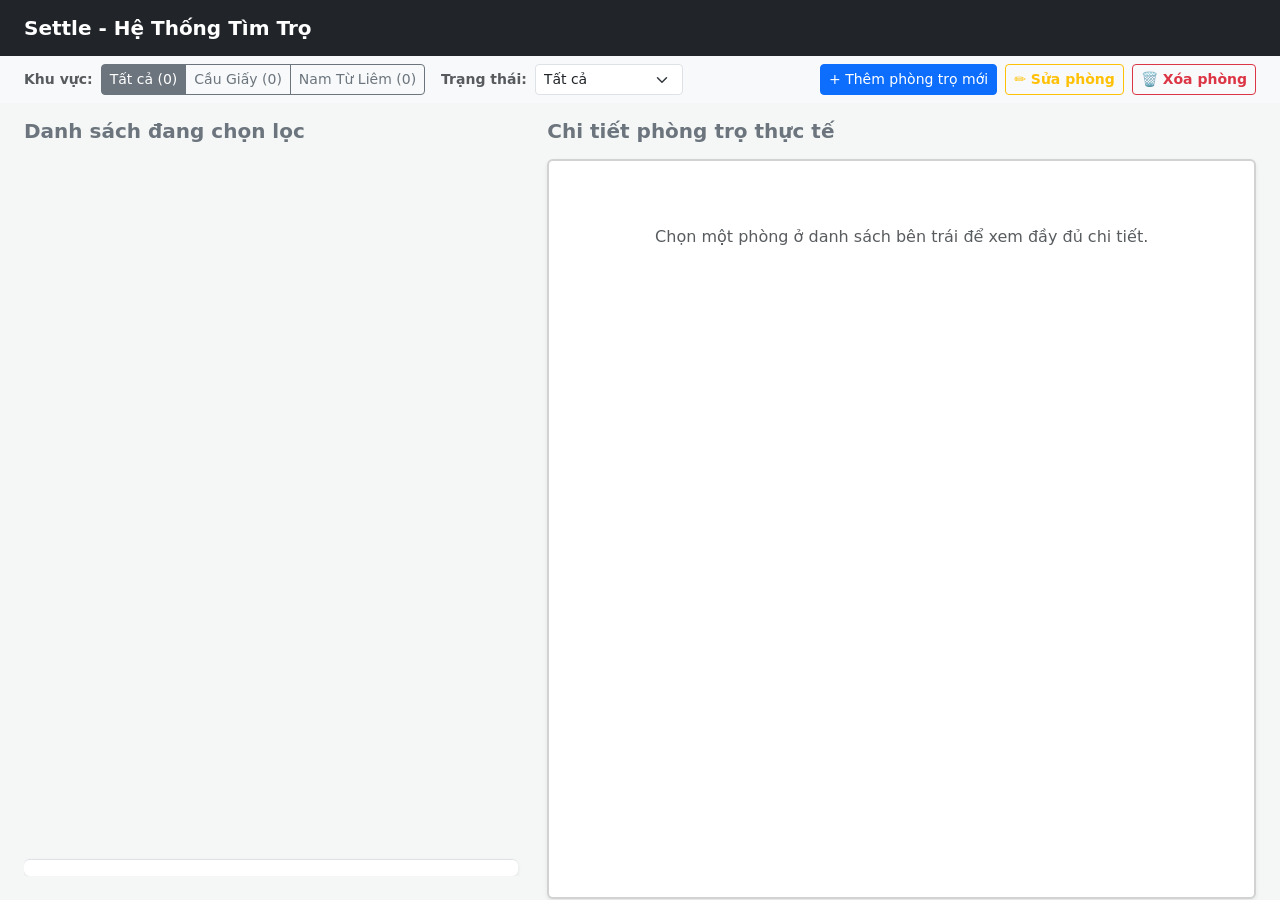
<file: index.html>
<!DOCTYPE html>
<html lang="vi">
<head>
    <meta charset="UTF-8">
    <meta name="viewport" content="width=device-width, initial-scale=1.0">
    <title>Settle - Hệ Thống Tìm Trọ</title>
    <!-- Bootstrap 5 CSS -->
    <link href="https://cdn.jsdelivr.net/npm/bootstrap@5.3.0/dist/css/bootstrap.min.css" rel="stylesheet">
    <link rel="stylesheet" href="style.css">
</head>
<body>

    <!-- STICKY TOP TOOLBAR -->
    <div class="sticky-toolbar">
        <nav class="navbar navbar-dark bg-dark py-2">
            <div class="container-fluid px-4">
                <a class="navbar-brand fw-bold" href="#">Settle - Hệ Thống Tìm Trọ</a>
            </div>
        </nav>
        
        <div class="container-fluid px-4 py-2 bg-light">
            <div class="d-flex flex-wrap align-items-center justify-content-between gap-3">
                <div class="d-flex flex-wrap align-items-center gap-2">
                    <span class="small fw-bold text-muted">Khu vực:</span>
                    <div class="btn-group btn-group-sm" role="group" id="district-filter-group">
                        <button type="button" class="btn btn-outline-secondary filter-district-btn active" data-district="Tất cả" id="filter-all-dist">Tất cả (0)</button>
                        <button type="button" class="btn btn-outline-secondary filter-district-btn" data-district="Cầu Giấy" id="filter-cg">Cầu Giấy (0)</button>
                        <button type="button" class="btn btn-outline-secondary filter-district-btn" data-district="Nam Từ Liêm" id="filter-ntl">Nam Từ Liêm (0)</button>
                    </div>
                    
                    <span class="small fw-bold text-muted ms-2">Trạng thái:</span>
                    <select class="form-select form-select-sm w-auto" id="filter-status">
                        <option value="Tất cả">Tất cả</option>
                        <option value="Mới.thoáng">Mới.thoáng</option>
                        <option value="Mới.bí.khépkín">Mới.bí.khépkín</option>
                        <option value="Cũ.thoáng">Cũ.thoáng</option>
                        <option value="Cũ.bí.khép kín">Cũ.bí.khép kín</option>
                        <option value="Đã xem">Đã xem</option>
                        <option value="Ưng ý">Ưng ý</option>
                        <option value="Loại">Loại</option>
                        <option value="Đã cọc">Đã cọc</option>
                    </select>
                </div>

                <div class="d-flex align-items-center gap-2">
                    <button type="button" class="btn btn-primary btn-sm" id="btn-open-add-modal" data-bs-toggle="modal" data-bs-target="#addRoomModal">
                        + Thêm phòng trọ mới
                    </button>
                    <button type="button" class="btn btn-outline-warning btn-sm fw-bold" id="btn-edit-active">
                        ✏️ Sửa phòng
                    </button>
                    <button type="button" class="btn btn-outline-danger btn-sm fw-bold" id="btn-delete-active">
                        🗑️ Xóa phòng
                    </button>
                </div>
            </div>
        </div>
    </div>

    <!-- MAIN CONTAINER -->
    <div class="container-fluid px-4 py-3" id="app-container">
        <div class="row g-4 align-items-start">
            <!-- MÀN HÌNH TRÁI: DANH SÁCH PHÒNG -->
            <div class="col-12 col-lg-5" id="list-pane">
                <h5 class="mb-3 text-secondary fw-bold">Danh sách đang chọn lọc</h5>
                <div id="loading" class="text-center my-5">
                    <div class="spinner-border text-primary" role="status"></div>
                    <p class="mt-2 text-muted small">Đang đồng bộ từ Server Người đẹp nhất thế giới...</p>
                </div>
                <div class="scrollable-pane">
                    <div id="room-list" class="d-flex flex-column gap-2"></div>
                    <div id="pagination-controls" class="d-flex align-items-center justify-content-center gap-3 mt-3 py-2 border-top bg-white rounded shadow-sm"></div>
                </div>
            </div>

            <!-- MÀN HÌNH PHẢI: CHI TIẾT PHÒNG -->
            <div class="col-12 col-lg-7" id="detail-pane">
                <h5 class="mb-3 text-secondary fw-bold">Chi tiết phòng trọ thực tế</h5>
                <div id="room-detail" class="card shadow-sm p-3 sticky-lg-top bg-white border-2" style="top: 130px; z-index: 10;">
                    <p class="text-center text-muted my-5">Chọn một phòng ở danh sách bên trái để xem đầy đủ chi tiết.</p>
                </div>
            </div>
        </div>
    </div>

    <!-- FORM MODAL NHẬP LIỆU -->
    <div class="modal fade" id="addRoomModal" tabindex="-1" aria-hidden="true">
        <div class="modal-dialog modal-lg">
            <div class="modal-content">
                <div class="modal-header">
                    <h5 class="modal-title" id="addRoomModalLabel">Thêm phòng trọ đang cân nhắc</h5>
                    <button type="button" class="btn-close" data-bs-dismiss="modal" aria-label="Close"></button>
                </div>
                <div class="modal-body">
                    <form id="add-room-form">
                        <input type="hidden" id="form-room-id">
                        <input type="hidden" id="form-room-index">

                        <div class="row g-3">
                            <div class="col-md-6">
                                <label class="form-label">Giá thuê phòng (k/tháng)</label>
                                <input type="number" class="form-control" id="form-price" required>
                            </div>
                            <div class="col-md-6">
                                <label class="form-label">Khoảng cách (km)</label>
                                <input type="number" step="0.1" class="form-control" id="form-distance" required>
                            </div>
                            <div class="col-12">
                                <label class="form-label">Địa chỉ</label>
                                <input type="text" class="form-control" id="form-address" required>
                            </div>

                            <div class="col-md-6">
                                <label class="form-label">Trạng thái</label>
                                <select class="form-select" id="form-status">
                                    <option value="Mới.thoáng">Mới.thoáng</option>
                                    <option value="Mới.bí.khépkín">Mới.bí.khépkín</option>
                                    <option value="Cũ.thoáng">Cũ.thoáng</option>
                                    <option value="Cũ.bí.khép kín">Cũ.bí.khép kín</option>
                                    <option value="Đã xem">Đã xem</option>
                                    <option value="Ưng ý">Ưng ý</option>
                                    <option value="Loại">Loại</option>
                                    <option value="Đã cọc">Đã cọc</option>
                                </select>
                            </div>
                            <div class="col-md-6">
                                <label class="form-label">Độ ưu tiên (Hệ thống tính)</label>
                                <input type="text" class="form-control bg-light" id="form-priority" readonly placeholder="Hệ thống tự chấm điểm...">
                            </div>

                            <!-- Chi phí thành phần -->
                            <div class="col-12">
                                <div class="p-3 bg-light rounded border">
                                    <h6 class="mb-3 text-secondary">Chi phí dịch vụ thành phần</h6>
                                    <div class="row g-2">
                                        <div class="col-md-4">
                                            <label class="form-label small">Giá điện (k/số)</label>
                                            <input type="number" step="0.1" class="form-control form-control-sm" id="form-elecPrice">
                                        </div>
                                        <div class="col-md-4">
                                            <label class="form-label small">Ước tính số điện (số)</label>
                                            <input type="number" class="form-control form-control-sm" id="form-estElec">
                                        </div>
                                        <div class="col-md-4">
                                            <label class="form-label small">Giá nước/người (k)</label>
                                            <input type="number" class="form-control form-control-sm" id="form-waterPrice">
                                        </div>
                                        <div class="col-md-6">
                                            <label class="form-label small">Wifi phòng (k)</label>
                                            <input type="number" class="form-control form-control-sm" id="form-wifiPrice">
                                        </div>
                                        <div class="col-md-6">
                                            <label class="form-label small">Phí dịch vụ/người (k)</label>
                                            <input type="number" class="form-control form-control-sm" id="form-servicePrice">
                                        </div>
                                    </div>
                                </div>
                            </div>

                            <div class="col-md-6">
                                 <label class="form-label">Tổng chi phí dự kiến (k)</label>
                                 <input type="number" class="form-control bg-light" id="form-totalCost" readonly>
                            </div>
                            <div class="col-md-6">
                                 <label class="form-label">Chia đôi (k/người)</label>
                                 <input type="number" class="form-control bg-light" id="form-splitCost" readonly>
                            </div>

                            <div class="col-md-6">
                                <label class="form-label">Thông tin chi tiết phòng</label>
                                <textarea class="form-control" id="form-details" rows="3"></textarea>
                            </div>
                            <div class="col-md-6">
                                <label class="form-label">Liên hệ</label>
                                <textarea class="form-control" id="form-contact" rows="3"></textarea>
                            </div>

                            <!-- Upload Image -->
                            <div class="col-12">
                                <div class="p-3 rounded border bg-light">
                                    <h6 class="text-secondary mb-3">Tải ảnh phòng trọ (Tối đa 3 ảnh)</h6>
                                    <div class="row g-2">
                                        <div class="col-md-4">
                                            <label class="form-label small">Ảnh phòng 1</label>
                                            <input type="file" class="form-control form-control-sm image-file-input" data-target-url="form-image-url-1" data-status-id="upload-status-1">
                                            <input type="hidden" id="form-image-url-1">
                                            <div id="upload-status-1" class="small text-muted mt-1">Chưa tải ảnh</div>
                                        </div>
                                        <div class="col-md-4">
                                            <label class="form-label small">Ảnh phòng 2</label>
                                            <input type="file" class="form-control form-control-sm image-file-input" data-target-url="form-image-url-2" data-status-id="upload-status-2">
                                            <input type="hidden" id="form-image-url-2">
                                            <div id="upload-status-2" class="small text-muted mt-1">Chưa tải ảnh</div>
                                        </div>
                                        <div class="col-md-4">
                                            <label class="form-label small">Ảnh phòng 3</label>
                                            <input type="file" class="form-control form-control-sm image-file-input" data-target-url="form-image-url-3" data-status-id="upload-status-3">
                                            <input type="hidden" id="form-image-url-3">
                                            <div id="upload-status-3" class="small text-muted mt-1">Chưa tải ảnh</div>
                                        </div>
                                    </div>
                                </div>
                            </div>
                        </div>
                        <div class="modal-footer px-0 pb-0 mt-3">
                            <button type="button" class="btn btn-secondary" data-bs-dismiss="modal">Hủy</button>
                            <button type="submit" class="btn btn-success" id="btn-submit-room">Lưu phòng trọ</button>
                        </div>
                    </form>
                </div>
            </div>
        </div>
    </div>

    <!-- Bootstrap & Main Module -->
    <script src="https://cdn.jsdelivr.net/npm/bootstrap@5.3.0/dist/js/bootstrap.bundle.min.js"></script>
    <script type="module" src="main.js"></script>
</body>
</html>
</file>
<file: style.css>
body {
    background-color: #f4f7f6;
}

/* Trên màn hình Desktop lớn, khóa cuộn trang chính và chia cột cuộn độc lập */
@media (min-width: 992px) {
    body {
        height: 100vh;
        display: flex;
        flex-direction: column;
        overflow: hidden; /* Khóa cuộn toàn trang web */
    }

    .sticky-toolbar {
        flex-shrink: 0;
    }

    #app-container {
        flex-grow: 1;
        overflow: hidden;
        display: flex;
        flex-direction: column;
    }

    #app-container > .row {
        flex-grow: 1;
        height: 100%;
    }

    #list-pane {
        height: 100%;
        display: flex;
        flex-direction: column;
    }

    .scrollable-pane {
        flex-grow: 1;
        overflow-y: auto; /* Cột trái tự cuộn độc lập */
        padding-right: 5px;
        display: flex;
        flex-direction: column;
        justify-content: space-between;
    }

    #detail-pane {
        height: 100%;
        display: flex;
        flex-direction: column;
    }

    #room-detail {
        height: calc(100vh - 160px) !important; /* Đảm bảo chiều cao vừa khít khung nhìn */
        overflow-y: auto !important; /* Cột chi tiết tự cuộn độc lập */
        position: static !important; /* Bỏ thuộc tính sticky cũ */
    }
}

.scrollable-pane {
    margin-bottom: 2rem;
}

.room-list-item {
    cursor: pointer;
    transition: all 0.2s ease-in-out;
    border-radius: 8px;
    background-color: #ffffff;
    overflow: hidden;
    white-space: nowrap;
}

.room-list-item:hover {
    border-color: #0d6efd !important;
    transform: translateY(-1px);
    box-shadow: 0 4px 6px rgba(0,0,0,0.05);
}

.room-active {
    border-color: #0d6efd !important;
    background-color: rgba(13, 110, 253, 0.05) !important;
}

.price-text {
    color: #d93025;
    font-weight: bold;
}

.split-price {
    background: #e6f4ea;
    color: #137333;
    padding: 2px 8px;
    border-radius: 4px;
    font-weight: bold;
}

.star-rating {
    color: #ffc107;
    font-size: 1rem;
    letter-spacing: 1px;
}

.dot-indicator {
    transition: background-color 0.2s;
}

/* RESPONSIVE TRÊN ĐIỆN THOẠI (Mobile Layout Toggle) */
@media (max-width: 991.98px) {
    .scrollable-pane {
        max-height: none;
        overflow-y: visible;
    }

    /* Mặc định trên mobile ẩn màn hình chi tiết bên phải */
    #detail-pane {
        display: none;
    }

    /* Khi kích hoạt chế độ xem chi tiết trên Mobile */
    .mobile-detail-active #list-pane {
        display: none !important;
    }

    .mobile-detail-active #detail-pane {
        display: block !important;
    }
}
.carousel-img-container {
    background-color: #1a1a1a;
    height: 280px !important; /* Khóa cứng chiều cao 280px không cho phép bị sập */
    display: flex;
    align-items: center;
    justify-content: center;
    position: relative;
    flex-shrink: 0; /* Thêm dòng này để ngăn Flexbox nén dẹt chiều cao của khung ảnh */
}

.carousel-img-container img {
    width: 100%;
    height: 100%;
    object-fit: contain; /* Giữ nguyên tỷ lệ ảnh gốc không bị méo */
}

.carousel-btn {
    background: rgba(0, 0, 0, 0.4);
    border: none;
    color: #ffffff;
    width: 36px;
    height: 36px;
    border-radius: 50%;
    display: flex;
    align-items: center;
    justify-content: center;
    font-size: 0.9rem;
    transition: background 0.2s, transform 0.1s;
    cursor: pointer;
    z-index: 5;
}

.carousel-btn:hover {
    background: rgba(0, 0, 0, 0.7);
}
</file>
